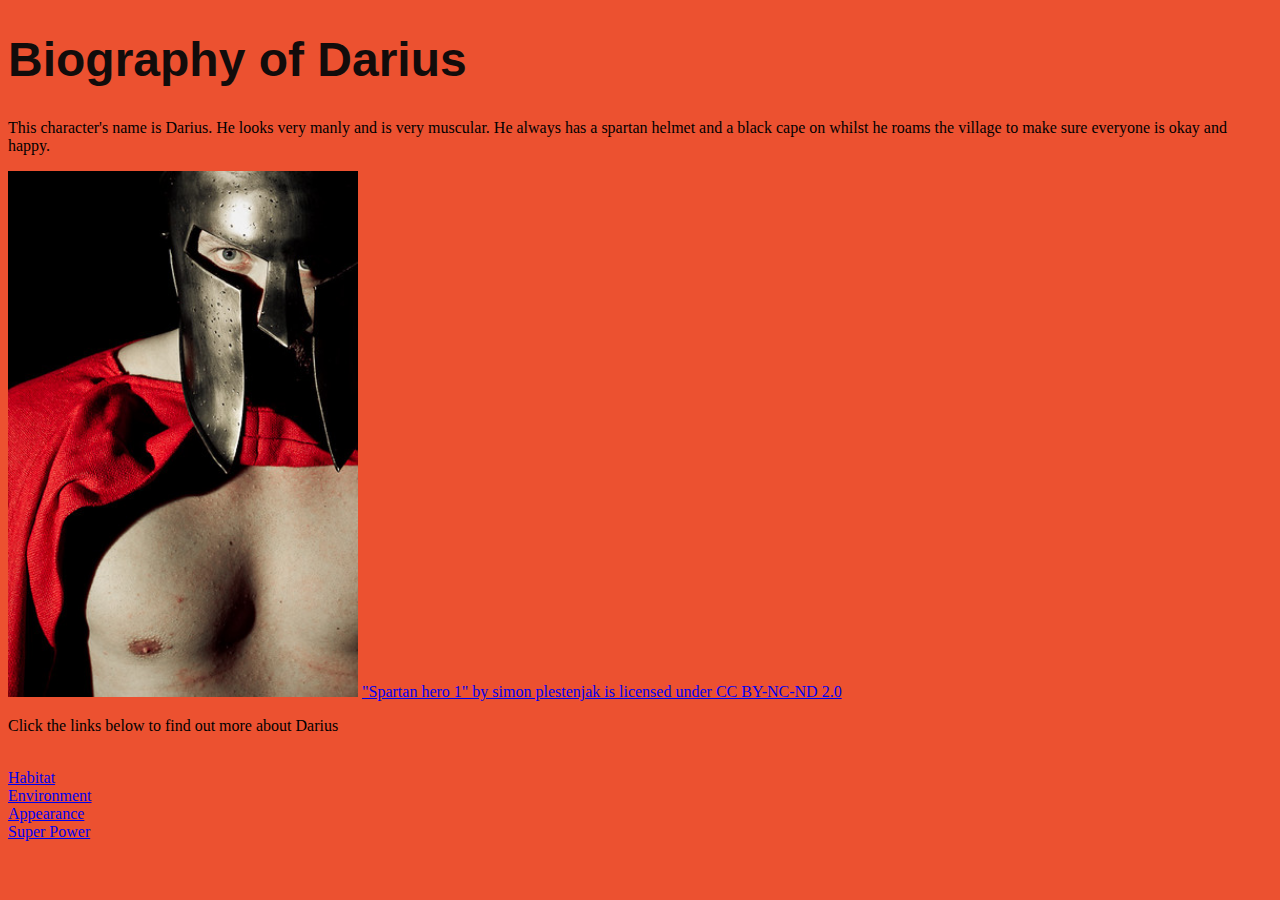
<file: index.html>
<!DOCTYPE html>
<html>
<head>
	<title>Darius</title>
	<link rel="stylesheet" type="text/css" href="styles.css">
</head>
<body>
	<h1>Biography of Darius</h1>
	<p>This character's name is Darius. He looks very manly and is very muscular. He always has a spartan helmet and a black cape on whilst he roams the village to make sure everyone is okay and happy.</p>
	<img src="darius.jpg" alt="Darius" width="350px">
	<a href="https://search.creativecommons.org/photos/1a2b7637-eac1-4b3c-890d-c58003170e01">
	"Spartan hero 1" by simon plestenjak is licensed under CC BY-NC-ND 2.0</a>

	<p>Click the links below to find out more about Darius</p>
    <br>
	<a href="habitat.html">Habitat</a>
	<br>
	<a href="environment.html">Environment</a>
    <br>
	<a href="appearance.html">Appearance</a>
	<br>
	<a href="superpower.html">Super Power</a>

</body>
</html>
</file>
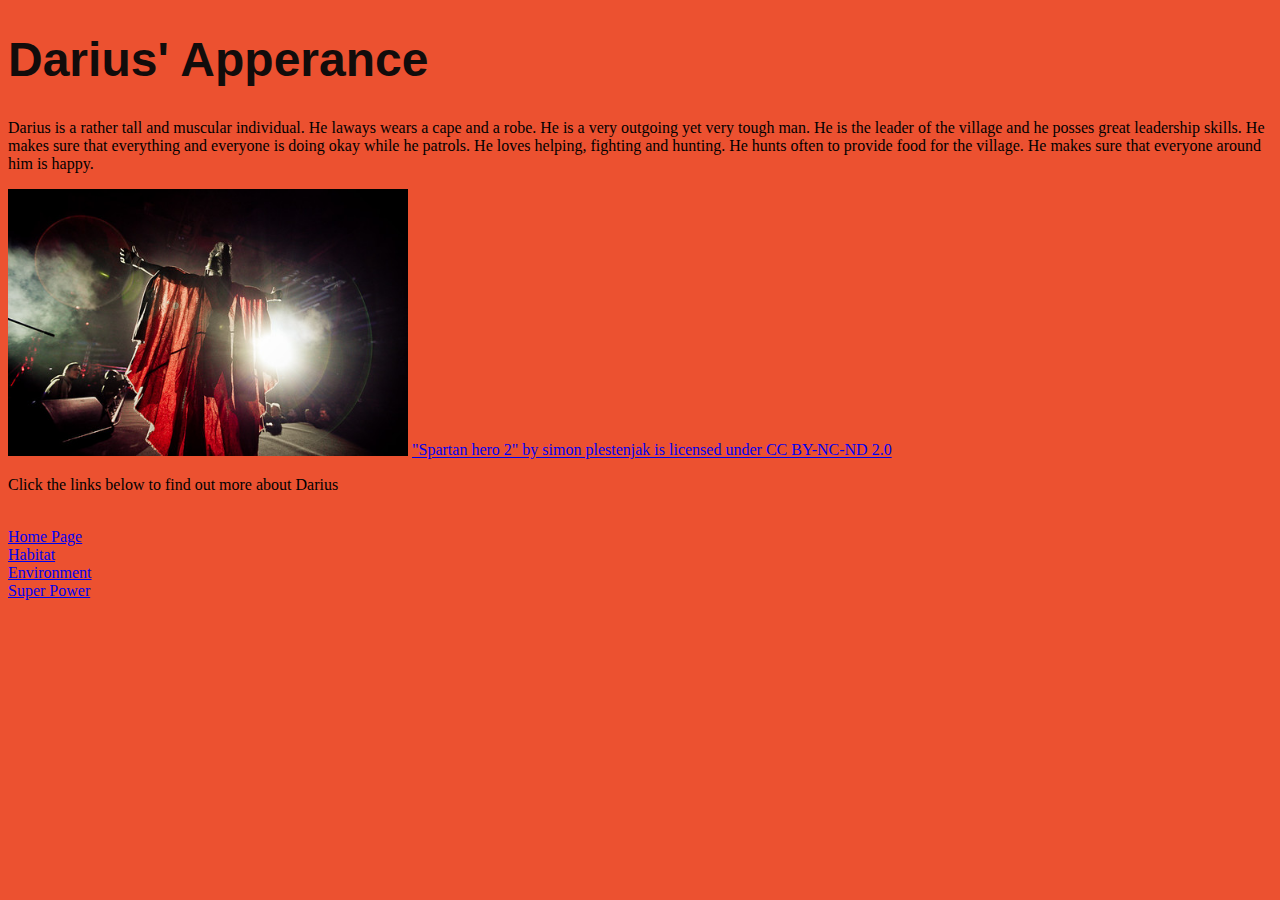
<file: appearance.html>
<!DOCTYPE html>
<html>
<head>
	<title>Super Powers</title>
	<link rel="stylesheet" type="text/css" href="styles.css">
</head>
<body>
	<h1>Darius' Apperance</h1>
	<p> Darius is a rather tall and muscular individual. He laways wears a cape and a robe. He is a very outgoing yet very tough man. He is the leader of the village and he posses great leadership skills. He makes sure that everything and everyone is doing okay while he patrols. He loves helping, fighting and hunting. He hunts often to provide food for the village. He makes sure that everyone around him is happy. </p>
	<img src="apperance.jpg" alt="Daius" width="400px">
	<a href="https://search.creativecommons.org/photos/b65d4297-7019-46d2-869a-d93a260d41b2">
	"Spartan hero 2" by simon plestenjak is licensed under CC BY-NC-ND 2.0</a>

		<p>Click the links below to find out more about Darius</p>
    <br>
	<a href="index.html">Home Page</a>
	<br>
	<a href="habitat.html">Habitat</a>
    <br>
	<a href="environment.html">Environment</a>
	<br>
	<a href="superpower.html">Super Power</a>
  
</body>
</html>
</file>
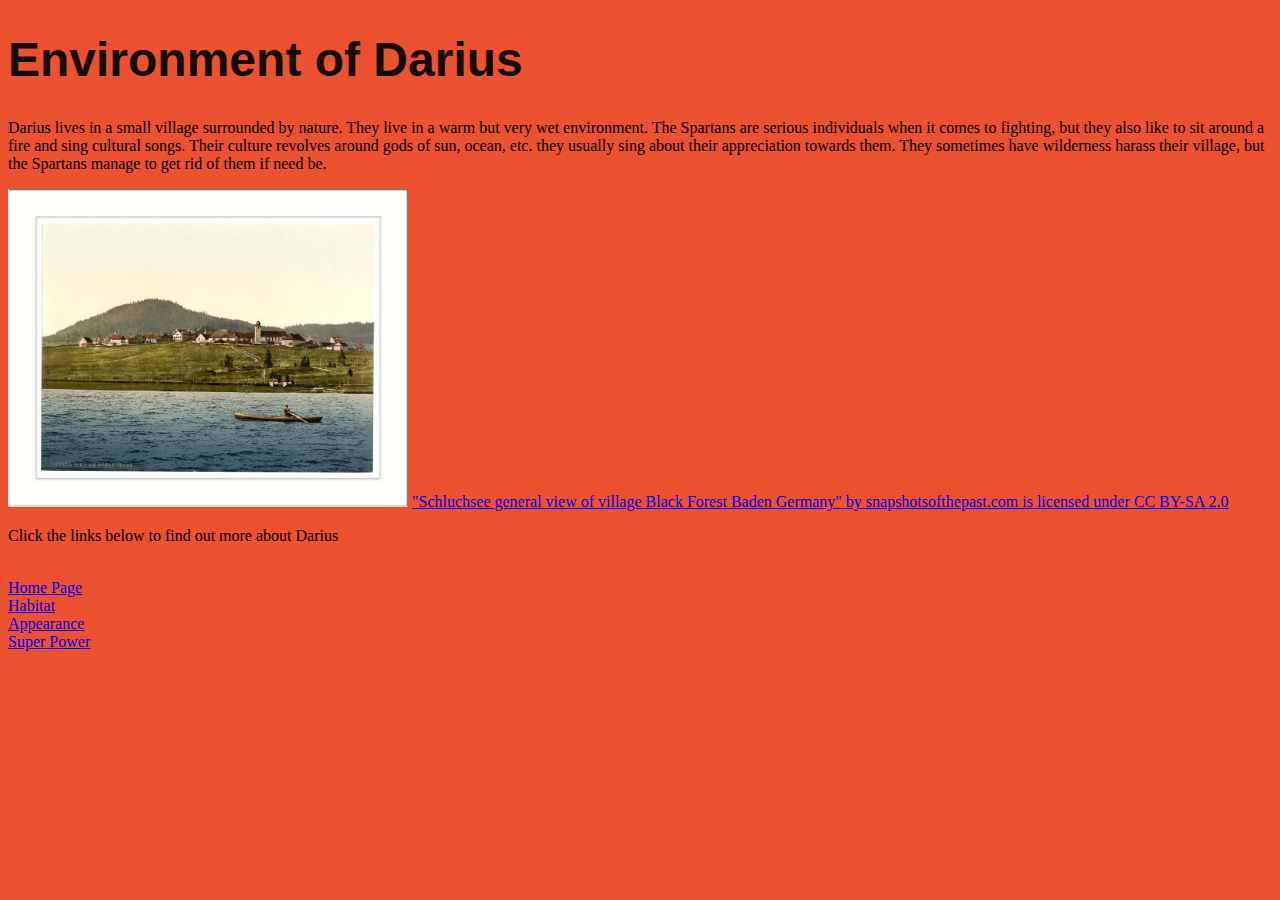
<file: environment.html>
<!DOCTYPE html>
<html>
<head>
	<title>Environment</title>
	<link rel="stylesheet" type="text/css" href="styles.css">
</head>
<body>
	<h1>Environment of Darius</h1>
	<p>Darius lives in a small village surrounded by nature. They live in a warm but very wet environment. The Spartans are serious individuals when it comes to fighting, but they also like to sit around a fire and sing cultural songs. Their culture revolves around gods of sun, ocean, etc. they usually sing about their appreciation towards them. They sometimes have wilderness harass their village, but the Spartans manage to get rid of them if need be. </p>
	<img src="environment.jpg" alt="village" width="400px">
	<a href="https://search.creativecommons.org/photos/b9e6fc9d-0af4-4c5c-91e0-1aaa8196b7a9">
	"Schluchsee general view of village Black Forest Baden Germany" by snapshotsofthepast.com is licensed under CC BY-SA 2.0</a>

	<p>Click the links below to find out more about Darius</p>
    <br>
	<a href="index.html">Home Page</a>
	<br>
	<a href="habitat.html">Habitat</a>
    <br>
	<a href="appearance.html">Appearance</a>
	<br>
	<a href="superpower.html">Super Power</a>
 

</body>
</html>
</file>
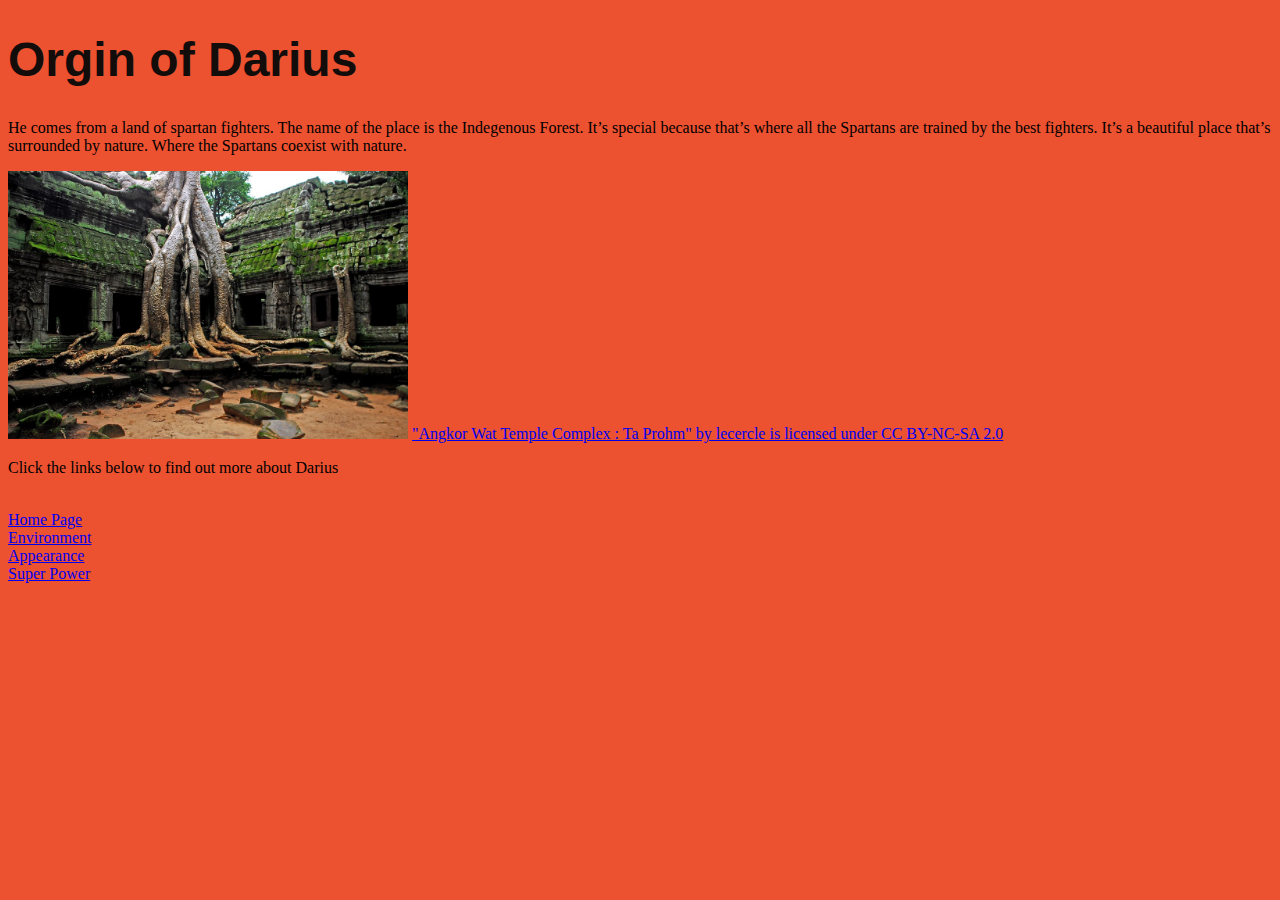
<file: habitat.html>
<!DOCTYPE html>
<html>
<head>
	<title>Habitat</title>
	<link rel="stylesheet" type="text/css" href="styles.css">
</head>
<body>
	<h1>Orgin of Darius</h1>
<p>He comes from a land of spartan fighters. The name of the place is the Indegenous Forest.
It’s special because that’s where all the Spartans are trained by the best fighters. It’s a beautiful place that’s surrounded by nature. Where the Spartans coexist with nature. </p>
<img src="habitat.jpg" alt="Indegenous Forest" width="400px">
<a href="https://search.creativecommons.org/photos/12d61eba-9e81-4811-b1c7-71a4c9170fdf">
	"Angkor Wat Temple Complex : Ta Prohm" by lecercle is licensed under CC BY-NC-SA 2.0</a>

	<p>Click the links below to find out more about Darius</p>
    <br>
	<a href="index.html">Home Page</a>
	<br>
	<a href="environment.html">Environment</a>
    <br>
	<a href="appearance.html">Appearance</a>
	<br>
	<a href="superpower.html">Super Power</a>
 
</body>
</html>
</file>
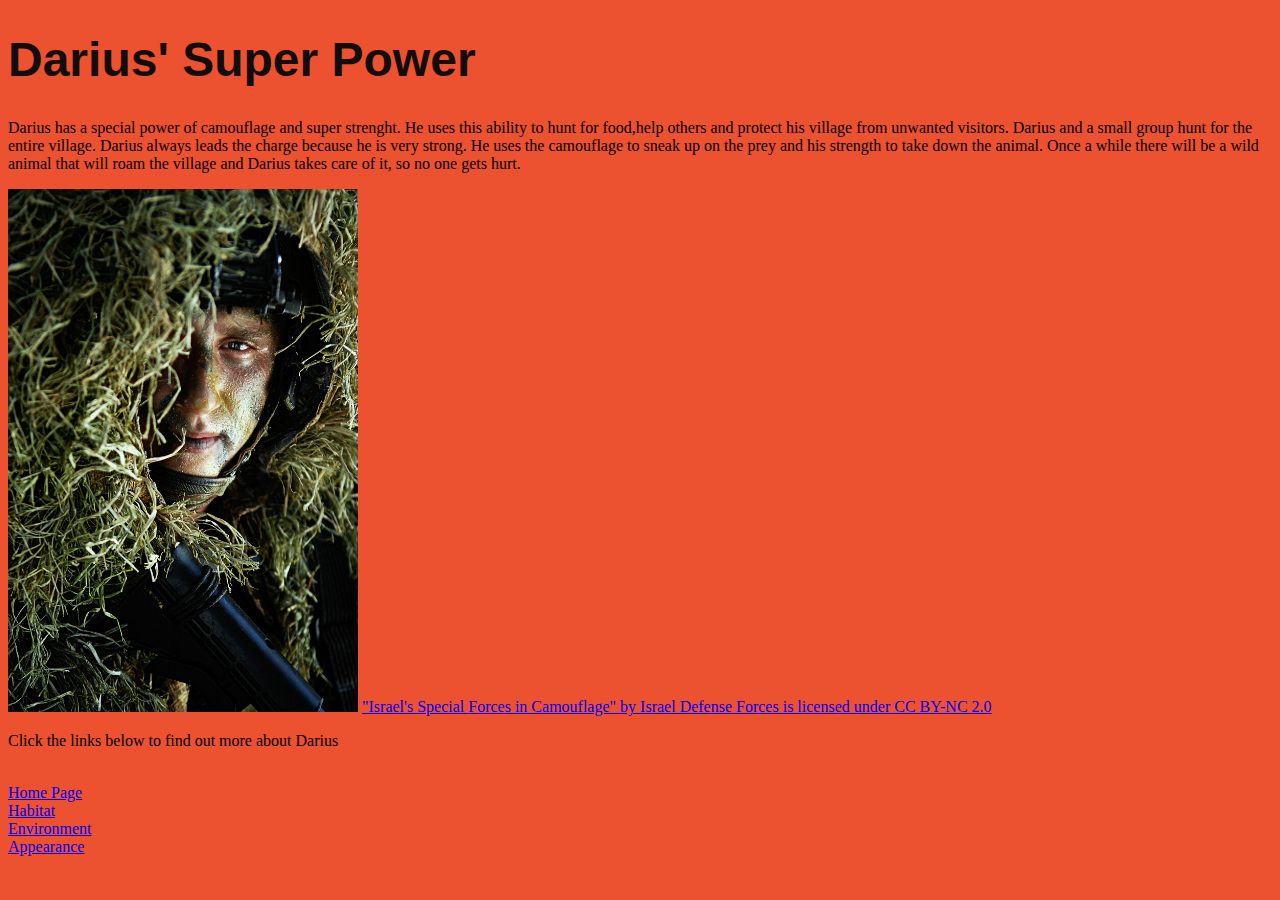
<file: superpower.html>
<!DOCTYPE html>
<html>
<head>
	<title>Super Power</title>
	<link rel="stylesheet" type="text/css" href="styles.css">
</head>
<body>
	<h1>Darius' Super Power</h1>
	<p> Darius has a special power of camouflage and super strenght. He uses this ability to hunt for food,help others and protect his village from unwanted visitors. Darius and a small group hunt for the entire village. Darius always leads the charge because he is very strong. He uses the camouflage to sneak up on the prey and his strength to take down the animal. Once a while there will be a wild animal that will roam the village and Darius takes care of it, so no one gets hurt.  </p>
	<img src="superpower.jpg" alt="camouflage" width="350px">
	<a href="https://search.creativecommons.org/photos/6dc7d907-5c04-4523-adec-37e98da522a4">
	"Israel's Special Forces in Camouflage" by Israel Defense Forces is licensed under CC BY-NC 2.0</a>


	<p>Click the links below to find out more about Darius</p>
    <br>
	<a href="index.html">Home Page</a>
	<br>
	<a href="habitat.html">Habitat</a>
	<br>
	<a href="environment.html">Environment</a>
    <br>
	<a href="appearance.html">Appearance</a>
	<br>
	
 
</body>
</html>
</file>
<file: styles.css>
h1{color: #120C0B;font-family: Helvetica; font-size: 48px;}
body{background-color: #EC5130}
</file>
